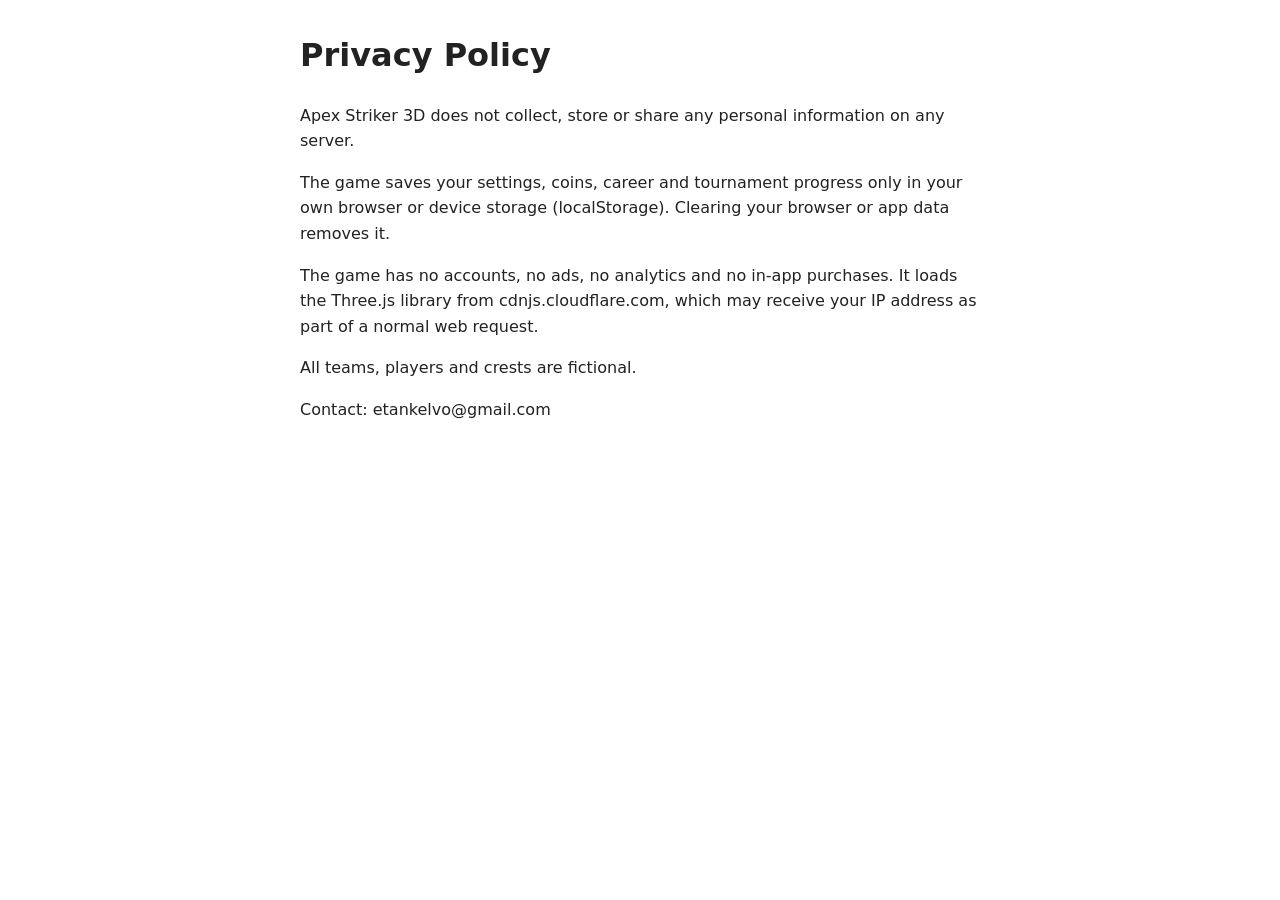
<file: Privacy.html>
<!DOCTYPE html><html lang="en"><head><meta charset="utf-8"><meta name="viewport" content="width=device-width,initial-scale=1"><title>Apex Striker 3D - Privacy Policy</title><style>body{font:16px/1.6 system-ui,sans-serif;max-width:680px;margin:30px auto;padding:0 16px;color:#222}</style></head><body>
<h1>Privacy Policy</h1><p>Apex Striker 3D does not collect, store or share any personal information on any server.</p>
<p>The game saves your settings, coins, career and tournament progress only in your own browser or device storage (localStorage). Clearing your browser or app data removes it.</p>
<p>The game has no accounts, no ads, no analytics and no in-app purchases. It loads the Three.js library from cdnjs.cloudflare.com, which may receive your IP address as part of a normal web request.</p>
<p>All teams, players and crests are fictional.</p><p>Contact: etankelvo@gmail.com</p></body></html>
</file>
